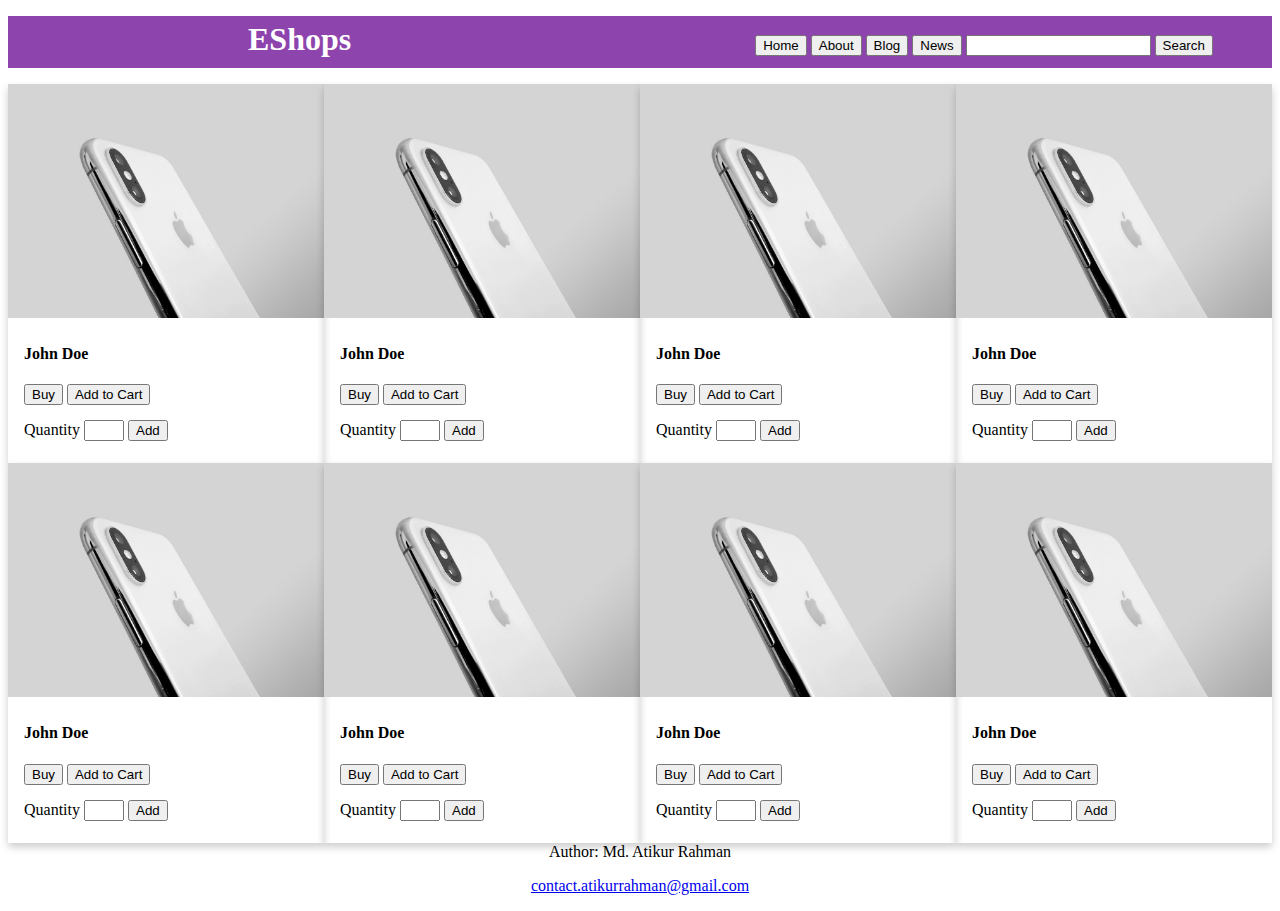
<file: index.html>
<!DOCTYPE html>
<html lang="en">
<head>
    <meta charset="UTF-8"/>
    <meta http-equiv="X-UA-Compatible" content="IE=edge"/>
    <meta name="viewport" content="width=device-width, initial-scale=1.0"/>
    <link rel="stylesheet" href="styles.css">
    <title>E-Comerce</title>
</head>
<body>
        <ul style="background-color:  #8E44AD; padding-bottom: 10px; padding-top: 5px;" >
            <h1 style="margin-left: 200px ; display: inline; color: white;">EShops</h1>
            <button style="margin-left: 400px;"> Home </button>
            <button> About </button>
            <button> Blog </button>
            <button> News </button>
            <input type="text">
            <button> Search</button>
        </ul>
        <main>
            <div class="card">
                <img src="mobile.jfif" alt="Avatar" style="width:100%">
                <div class="container">
                    <h4><b>John Doe</b></h4>
                    <button>Buy</button>
                    <button>Add to Cart</button>
                    <div style="margin-top: 15px;" >
                        <label for="quantity">Quantity</label>
                        <input style="width: 40px;" type="number" id="quantity" name="quantity" min="1" max="50">
                        <button>Add</button>
                    </div>               
                </div>
            </div>
            <div class="card">
                <img src="mobile.jfif" alt="Avatar" style="width:100%">
                <div class="container">
                    <h4><b>John Doe</b></h4>
                    <button>Buy</button>
                    <button>Add to Cart</button>
                    <div style="margin-top: 15px;">
                        <label for="quantity">Quantity</label>
                        <input style="width: 40px;" type="number" id="quantity" name="quantity" min="1" max="50">
                        <button>Add</button>
                    </div>
                </div>
            </div>
            <div class="card">
                <img src="mobile.jfif" alt="Avatar" style="width:100%">
                <div class="container">
                    <h4><b>John Doe</b></h4>
                    <button>Buy</button>
                    <button>Add to Cart</button>
                    <div style="margin-top: 15px;">
                        <label for="quantity">Quantity</label>
                        <input style="width: 40px;" type="number" id="quantity" name="quantity" min="1" max="50">
                        <button>Add</button>
                    </div>
                </div>
            </div>
            <div class="card">
                <img src="mobile.jfif" alt="Avatar" style="width:100%">
                <div class="container">
                    <h4><b>John Doe</b></h4>
                    <button>Buy</button>
                    <button>Add to Cart</button>
                    <div style="margin-top: 15px;">
                        <label for="quantity">Quantity</label>
                        <input style="width: 40px;" type="number" id="quantity" name="quantity" min="1" max="50">
                        <button>Add</button>
                    </div>
                </div>
            </div>
                    <div class="card">
                        <img src="mobile.jfif" alt="Avatar" style="width:100%">
                        <div class="container">
                            <h4><b>John Doe</b></h4>
                            <button>Buy</button>
                            <button>Add to Cart</button>
                            <div style="margin-top: 15px;">
                                <label for="quantity">Quantity</label>
                                <input style="width: 40px;" type="number" id="quantity" name="quantity" min="1" max="50">
                                <button>Add</button>
                            </div>
                        </div>
                    </div>
                    <div class="card">
                        <img src="mobile.jfif" alt="Avatar" style="width:100%">
                        <div class="container">
                            <h4><b>John Doe</b></h4>
                            <button>Buy</button>
                            <button>Add to Cart</button>
                            <div style="margin-top: 15px;">
                                <label for="quantity">Quantity</label>
                                <input style="width: 40px;" type="number" id="quantity" name="quantity" min="1" max="50">
                                <button>Add</button>
                            </div>
                        </div>
                    </div>
                    <div class="card">
                        <img src="mobile.jfif" alt="Avatar" style="width:100%">
                        <div class="container">
                            <h4><b>John Doe</b></h4>
                            <button>Buy</button>
                            <button>Add to Cart</button>
                            <div style="margin-top: 15px;">
                                <label for="quantity">Quantity</label>
                                <input style="width: 40px;" type="number" id="quantity" name="quantity" min="1" max="50">
                                <button>Add</button>
                            </div>
                        </div>
                    </div>
                    <div class="card">
                        <img src="mobile.jfif" alt="Avatar" style="width:100%">
                        <div class="container">
                            <h4><b>John Doe</b></h4>
                            <button>Buy</button>
                            <button>Add to Cart</button>
                            <div style="margin-top: 15px;">
                                <label for="quantity">Quantity</label>
                                <input style="width: 40px;" type="number" id="quantity" name="quantity" min="1" max="50">
                                <button>Add</button>
                            </div>
                        </div>
                    </div>
        </main>
         <footer class="footer ">
                <p>Author: Md. Atikur Rahman</p>
                <p><a href="mailto:contact.atikurrahman@gmail.com">contact.atikurrahman@gmail.com</a></p>
         </footer>

</body>
</html>
</file>
<file: styles.css>
* {
  box-sizing: border-box;
}

/* .box {
  float: left;
  width: 25.00%;

  padding: 100px;
    border-style: solid;
  border-width: 1px;
}

.clearfix::after {
  content: "";
  clear: both;
  display: table;
} */
.card {
  box-shadow: 0 4px 8px 0 rgba(0,0,0,0.2);
  transition: 0.3s;
  width: 25%;
  float: left;

  padding-bottom: 20px;

}

.card:hover {
  box-shadow: 0 8px 16px 0 rgba(0,0,0,0.2);
}

.container {
  padding: 2px 16px;
}
.footer {

  
   color: black;
   text-align: center;
}
</file>
